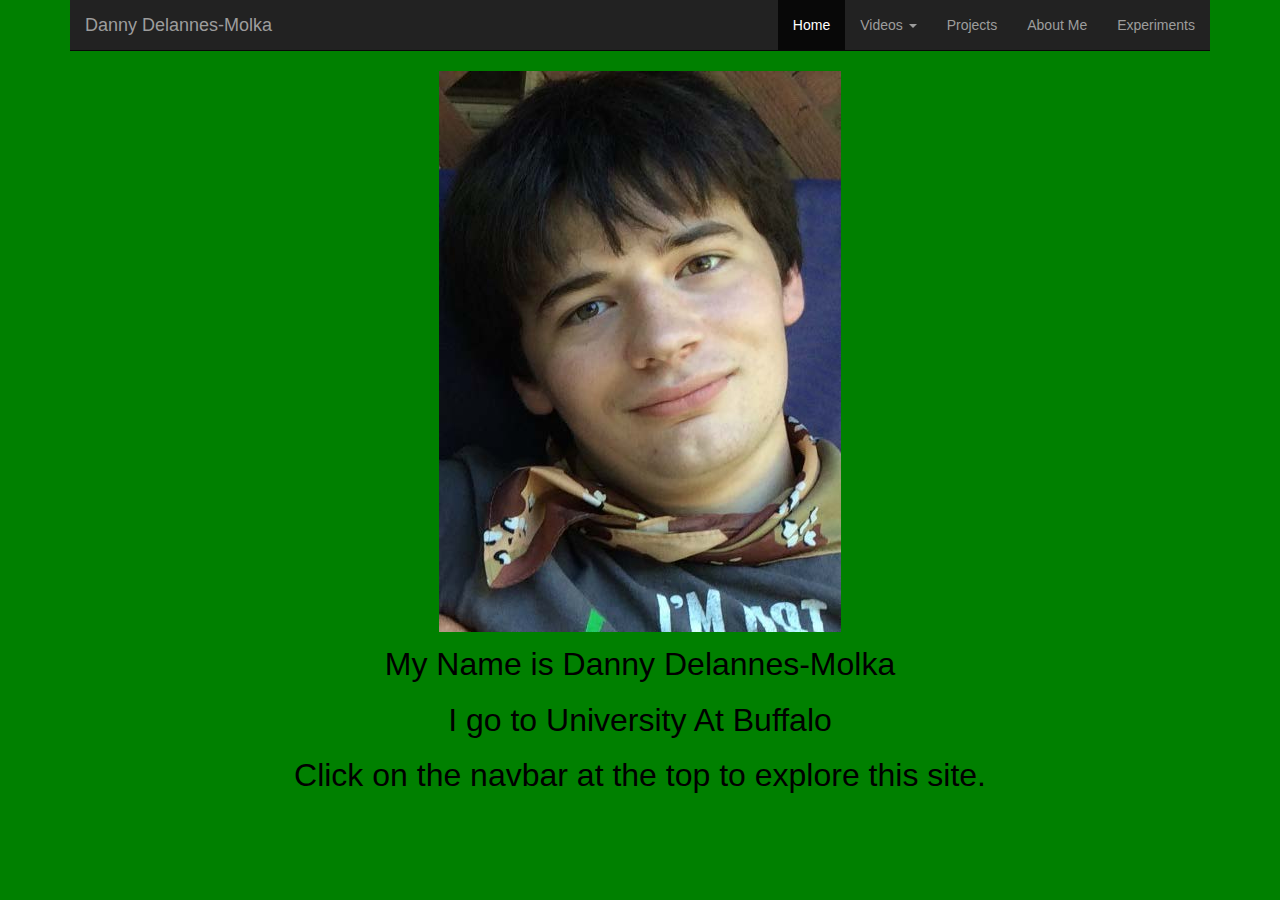
<file: index.html>
<!doctype html>
<html>
<head>
  <meta name="viewport" content="width=device-width, initial-scale=1">
  <link href="https://maxcdn.bootstrapcdn.com/bootstrap/3.3.7/css/bootstrap.min.css" rel="stylesheet" integrity="sha384-BVYiiSIFeK1dGmJRAkycuHAHRg32OmUcww7on3RYdg4Va+PmSTsz/K68vbdEjh4u" crossorigin="anonymous">
  <script src="https://cdnjs.cloudflare.com/ajax/libs/jquery/3.1.1/jquery.min.js" integrity="sha256-hVVnYaiADRTO2PzUGmuLJr8BLUSjGIZsDYGmIJLv2b8=" crossorigin="anonymous"></script>
  <script src="https://maxcdn.bootstrapcdn.com/bootstrap/3.3.7/js/bootstrap.min.js" integrity="sha384-Tc5IQib027qvyjSMfHjOMaLkfuWVxZxUPnCJA7l2mCWNIpG9mGCD8wGNIcPD7Txa" crossorigin="anonymous"></script>
  <link rel="stylesheet" type="text/css" href="style.css">
  <title>Danny Delannes-Molka</title>
</head>
<body id="index">

  <div class = "container reponsive">
  <div class = "navbar-wrapper";
    <div class = "container">
    <nav class="navbar navbar-inverse navbar-static-top">
      <div class="container-fluid">
        <div class="navbar-header">
          <a class="navbar-brand" href="#">Danny Delannes-Molka</a>

        <button type = "button" class = "navbar-toggle collapsed" data-toggle = "collapse" data-target="#navbar" aria-expanded="false" aria-controls="navbar">
          <span class="sr-only">Toggle navigation</span>
          <span class ="icon-bar"></span>
          <span class ="icon-bar"></span>
          <span class ="icon-bar"></span>
        </button>
        </div>
          <div id="navbar" class = "collapse navbar-collapse">
            <ul class="nav navbar-nav navbar-right">
              <li class="active"><a href="index.html">Home</a></li>
                  <li class="dropdown">
                <a class="dropdown-toggle" data-toggle="dropdown" href="index.html">Videos
                <span class="caret"></span></a>
                <ul class="dropdown-menu">
                  <li><a href="Video1.html">Internet vs. Intranet</a></li>
                  <li><a href="Video2.html">How a Brute Force Attack Works</a></li>
                  <li><a href="Video3.html">How does Onion Routing Work</a></li>
                </ul>
              </li>
              <li><a href="Downloads.html">Projects</a></li>
              <li><a href="Resume.html">About Me</a></li>
              <li><a href="Experiments.html">Experiments</a></li>
            </ul>
          </div>
          </div>
      </div>
      </div>
    </nav>
  <p><img src="danny 4.jpg" title="A Picture of Me"></p>
  <p>My Name is Danny Delannes-Molka</p>
  <p>I go to University At Buffalo</p>
  <p>Click on the navbar at the top to explore this site.</p>
  </div>
</body>
</html>
</file>
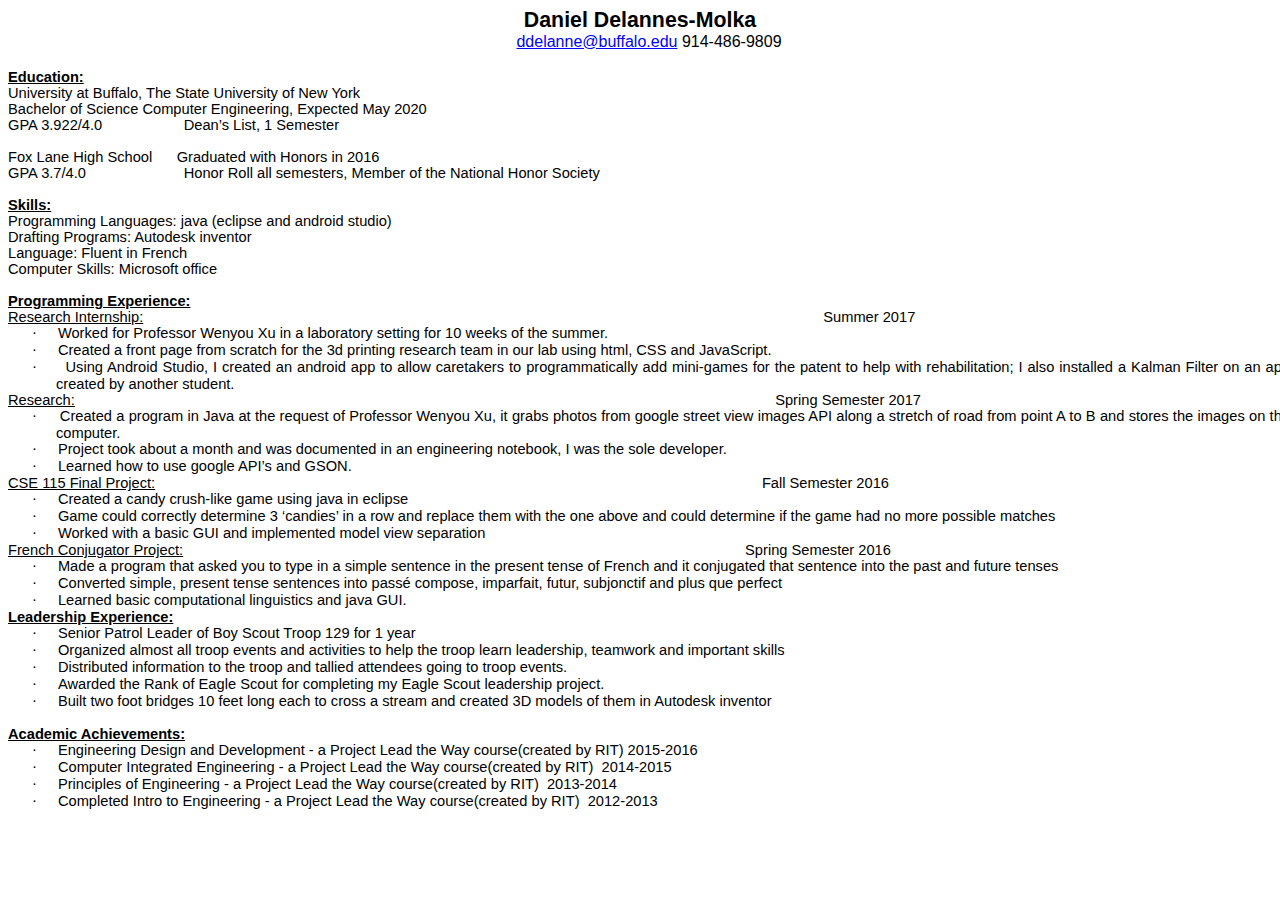
<file: Daniel Delannes-molka resume.htm>
<html>

<head>
<meta http-equiv=Content-Type content="text/html; charset=windows-1252">
<meta name=Generator content="Microsoft Word 15 (filtered)">
<style>
<!--
 /* Font Definitions */
 @font-face
	{font-family:Wingdings;
	panose-1:5 0 0 0 0 0 0 0 0 0;}
@font-face
	{font-family:"Cambria Math";
	panose-1:2 4 5 3 5 4 6 3 2 4;}
@font-face
	{font-family:Calibri;
	panose-1:2 15 5 2 2 2 4 3 2 4;}
 /* Style Definitions */
 p.MsoNormal, li.MsoNormal, div.MsoNormal
	{margin-top:0in;
	margin-right:0in;
	margin-bottom:10.0pt;
	margin-left:0in;
	line-height:115%;
	font-size:11.0pt;
	font-family:"Calibri",sans-serif;}
p.MsoHeader, li.MsoHeader, div.MsoHeader
	{mso-style-link:"Header Char";
	margin:0in;
	margin-bottom:.0001pt;
	font-size:11.0pt;
	font-family:"Calibri",sans-serif;}
p.MsoFooter, li.MsoFooter, div.MsoFooter
	{mso-style-link:"Footer Char";
	margin:0in;
	margin-bottom:.0001pt;
	font-size:11.0pt;
	font-family:"Calibri",sans-serif;}
a:link, span.MsoHyperlink
	{color:blue;
	text-decoration:underline;}
a:visited, span.MsoHyperlinkFollowed
	{color:purple;
	text-decoration:underline;}
p.MsoListParagraph, li.MsoListParagraph, div.MsoListParagraph
	{margin-top:0in;
	margin-right:0in;
	margin-bottom:10.0pt;
	margin-left:.5in;
	line-height:115%;
	font-size:11.0pt;
	font-family:"Calibri",sans-serif;}
p.MsoListParagraphCxSpFirst, li.MsoListParagraphCxSpFirst, div.MsoListParagraphCxSpFirst
	{margin-top:0in;
	margin-right:0in;
	margin-bottom:0in;
	margin-left:.5in;
	margin-bottom:.0001pt;
	line-height:115%;
	font-size:11.0pt;
	font-family:"Calibri",sans-serif;}
p.MsoListParagraphCxSpMiddle, li.MsoListParagraphCxSpMiddle, div.MsoListParagraphCxSpMiddle
	{margin-top:0in;
	margin-right:0in;
	margin-bottom:0in;
	margin-left:.5in;
	margin-bottom:.0001pt;
	line-height:115%;
	font-size:11.0pt;
	font-family:"Calibri",sans-serif;}
p.MsoListParagraphCxSpLast, li.MsoListParagraphCxSpLast, div.MsoListParagraphCxSpLast
	{margin-top:0in;
	margin-right:0in;
	margin-bottom:10.0pt;
	margin-left:.5in;
	line-height:115%;
	font-size:11.0pt;
	font-family:"Calibri",sans-serif;}
span.HeaderChar
	{mso-style-name:"Header Char";
	mso-style-link:Header;}
span.FooterChar
	{mso-style-name:"Footer Char";
	mso-style-link:Footer;}
.MsoChpDefault
	{font-family:"Calibri",sans-serif;}
.MsoPapDefault
	{margin-bottom:10.0pt;
	line-height:115%;}
 /* Page Definitions */
 @page WordSection1
	{size:8.5in 11.0in;
	margin:.5in .5in .5in .5in;}
div.WordSection1
	{page:WordSection1;}
 /* List Definitions */
 ol
	{margin-bottom:0in;}
ul
	{margin-bottom:0in;}
-->
</style>

</head>

<body lang=EN-US link=blue vlink=purple>

<div class=WordSection1>

<p class=MsoNormal align=center style='margin-bottom:0in;margin-bottom:.0001pt;
text-align:center'><b><span style='font-size:16.0pt;line-height:115%'>Daniel
Delannes-Molka</span></b></p>

<p class=MsoNormal align=center style='margin-top:0in;margin-right:-13.5pt;
margin-bottom:0in;margin-left:0in;margin-bottom:.0001pt;text-align:center'><a
href="mailto:ddelanne@buffalo.edu"><span style='font-size:12.0pt;line-height:
115%'>ddelanne@buffalo.edu</span></a><span style='font-size:12.0pt;line-height:
115%'> 914-486-9809</span></p>

<p class=MsoNormal align=center style='margin-bottom:0in;margin-bottom:.0001pt;
text-align:center'><span style='font-size:12.0pt;line-height:115%'>&nbsp;</span></p>

<p class=MsoNormal style='margin-top:0in;margin-right:-13.5pt;margin-bottom:
0in;margin-left:0in;margin-bottom:.0001pt;text-align:justify;line-height:normal'><b><u>Education:</u></b></p>

<p class=MsoNormal style='margin-top:0in;margin-right:-13.5pt;margin-bottom:
0in;margin-left:0in;margin-bottom:.0001pt;text-align:justify;line-height:normal'>University
at Buffalo, The State University of New York</p>

<p class=MsoNormal style='margin-top:0in;margin-right:-13.5pt;margin-bottom:
0in;margin-left:0in;margin-bottom:.0001pt;text-align:justify;line-height:normal'>Bachelor
of Science Computer Engineering, Expected May 2020</p>

<p class=MsoNormal style='margin-top:0in;margin-right:-13.5pt;margin-bottom:
0in;margin-left:0in;margin-bottom:.0001pt;text-align:justify;line-height:normal'>GPA
3.922/4.0������������������� Dean�s List, 1 Semester</p>

<p class=MsoNormal style='margin-top:0in;margin-right:-13.5pt;margin-bottom:
0in;margin-left:0in;margin-bottom:.0001pt;text-align:justify;line-height:normal'>&nbsp;</p>

<p class=MsoNormal style='margin-top:0in;margin-right:-13.5pt;margin-bottom:
0in;margin-left:0in;margin-bottom:.0001pt;text-align:justify;line-height:normal'>Fox
Lane High School����� Graduated with Honors in 2016</p>

<p class=MsoNormal style='margin-top:0in;margin-right:-13.5pt;margin-bottom:
0in;margin-left:0in;margin-bottom:.0001pt;text-align:justify;line-height:normal'>GPA
3.7/4.0����������������������� Honor Roll all semesters, Member of the National
Honor Society</p>

<p class=MsoNormal style='margin-top:0in;margin-right:-13.5pt;margin-bottom:
0in;margin-left:0in;margin-bottom:.0001pt;text-align:justify;line-height:normal'>&nbsp;</p>

<p class=MsoNormal style='margin-top:0in;margin-right:-13.5pt;margin-bottom:
0in;margin-left:0in;margin-bottom:.0001pt;text-align:justify;line-height:normal'><b><u>Skills:</u></b></p>

<p class=MsoNormal style='margin-top:0in;margin-right:-13.5pt;margin-bottom:
0in;margin-left:0in;margin-bottom:.0001pt;text-align:justify;line-height:normal'>Programming
Languages: java (eclipse and android studio) </p>

<p class=MsoNormal style='margin-top:0in;margin-right:-13.5pt;margin-bottom:
0in;margin-left:0in;margin-bottom:.0001pt;text-align:justify;line-height:normal'>Drafting
Programs: Autodesk inventor</p>

<p class=MsoNormal style='margin-top:0in;margin-right:-13.5pt;margin-bottom:
0in;margin-left:0in;margin-bottom:.0001pt;text-align:justify;line-height:normal'>Language:
Fluent in French</p>

<p class=MsoNormal style='margin-bottom:0in;margin-bottom:.0001pt;text-align:
justify;line-height:normal'>Computer Skills: Microsoft office</p>

<p class=MsoNormal style='margin-bottom:0in;margin-bottom:.0001pt;text-align:
justify;line-height:normal'>&nbsp;</p>

<p class=MsoNormal style='margin-top:0in;margin-right:-13.5pt;margin-bottom:
0in;margin-left:0in;margin-bottom:.0001pt;text-align:justify;line-height:normal'><b><u>Programming
Experience:</u></b></p>

<p class=MsoNormal style='margin-top:0in;margin-right:-13.5pt;margin-bottom:
0in;margin-left:0in;margin-bottom:.0001pt;line-height:normal'><u>Research
Internship:</u> ��������������������������������������������������������������������������������������������������������������������������������������������������������������������� Summer
2017</p>

<p class=MsoListParagraphCxSpFirst style='margin-top:0in;margin-right:-13.5pt;
margin-bottom:0in;margin-left:.5in;margin-bottom:.0001pt;text-align:justify;
text-indent:-.25in;line-height:normal'><span style='font-family:Symbol'>�<span
style='font:7.0pt "Times New Roman"'>&nbsp;&nbsp;&nbsp;&nbsp;&nbsp;&nbsp;&nbsp;&nbsp;
</span></span>Worked for Professor Wenyou Xu in a laboratory setting for 10
weeks of the summer.</p>

<p class=MsoListParagraphCxSpMiddle style='margin-top:0in;margin-right:-13.5pt;
margin-bottom:0in;margin-left:.5in;margin-bottom:.0001pt;text-align:justify;
text-indent:-.25in;line-height:normal'><span style='font-family:Symbol'>�<span
style='font:7.0pt "Times New Roman"'>&nbsp;&nbsp;&nbsp;&nbsp;&nbsp;&nbsp;&nbsp;&nbsp;
</span></span>Created a front page from scratch for the 3d printing research
team in our lab using html, CSS and JavaScript.</p>

<p class=MsoListParagraphCxSpLast style='margin-top:0in;margin-right:-13.5pt;
margin-bottom:0in;margin-left:.5in;margin-bottom:.0001pt;text-align:justify;
text-indent:-.25in;line-height:normal'><span style='font-family:Symbol'>�<span
style='font:7.0pt "Times New Roman"'>&nbsp;&nbsp;&nbsp;&nbsp;&nbsp;&nbsp;&nbsp;&nbsp;
</span></span>Using Android Studio, I created an android app to allow
caretakers to programmatically add mini-games for the patent to help with rehabilitation;
I also installed a Kalman Filter on an app created by another student.</p>

<p class=MsoNormal style='margin-top:0in;margin-right:-13.5pt;margin-bottom:
0in;margin-left:0in;margin-bottom:.0001pt;line-height:normal'><u>Research:</u> �������������������������������������������������������������������������������������������������������������������������������������������������������������������������� Spring
Semester 2017</p>

<p class=MsoListParagraphCxSpFirst style='margin-top:0in;margin-right:-13.5pt;
margin-bottom:0in;margin-left:.5in;margin-bottom:.0001pt;text-align:justify;
text-indent:-.25in;line-height:normal'><span style='font-family:Symbol'>�<span
style='font:7.0pt "Times New Roman"'>&nbsp;&nbsp;&nbsp;&nbsp;&nbsp;&nbsp;&nbsp;&nbsp;
</span></span>Created a program in Java at the request of Professor Wenyou Xu,
it grabs photos from google street view images API along a stretch of road from
point A to B and stores the images on the computer.</p>

<p class=MsoListParagraphCxSpMiddle style='margin-top:0in;margin-right:-13.5pt;
margin-bottom:0in;margin-left:.5in;margin-bottom:.0001pt;text-align:justify;
text-indent:-.25in;line-height:normal'><span style='font-family:Symbol'>�<span
style='font:7.0pt "Times New Roman"'>&nbsp;&nbsp;&nbsp;&nbsp;&nbsp;&nbsp;&nbsp;&nbsp;
</span></span>Project took about a month and was documented in an engineering
notebook, I was the sole developer.</p>

<p class=MsoListParagraphCxSpLast style='margin-top:0in;margin-right:-13.5pt;
margin-bottom:0in;margin-left:.5in;margin-bottom:.0001pt;text-align:justify;
text-indent:-.25in;line-height:normal'><span style='font-family:Symbol'>�<span
style='font:7.0pt "Times New Roman"'>&nbsp;&nbsp;&nbsp;&nbsp;&nbsp;&nbsp;&nbsp;&nbsp;
</span></span>Learned how to use google API�s and GSON.</p>

<p class=MsoNormal style='margin-top:0in;margin-right:-13.5pt;margin-bottom:
0in;margin-left:0in;margin-bottom:.0001pt;text-align:justify;line-height:normal'><u>CSE
115 Final Project:</u> ��������������������������������������������������������������������������������������������������������������������������������������������������� Fall
Semester 2016</p>

<p class=MsoListParagraphCxSpFirst style='margin-top:0in;margin-right:-13.5pt;
margin-bottom:0in;margin-left:.5in;margin-bottom:.0001pt;text-align:justify;
text-indent:-.25in;line-height:normal'><span style='font-family:Symbol'>�<span
style='font:7.0pt "Times New Roman"'>&nbsp;&nbsp;&nbsp;&nbsp;&nbsp;&nbsp;&nbsp;&nbsp;
</span></span>Created a candy crush-like game using java in eclipse</p>

<p class=MsoListParagraphCxSpMiddle style='margin-top:0in;margin-right:-13.5pt;
margin-bottom:0in;margin-left:.5in;margin-bottom:.0001pt;text-align:justify;
text-indent:-.25in;line-height:normal'><span style='font-family:Symbol'>�<span
style='font:7.0pt "Times New Roman"'>&nbsp;&nbsp;&nbsp;&nbsp;&nbsp;&nbsp;&nbsp;&nbsp;
</span></span>Game could correctly determine 3 �candies� in a row and replace
them with the one above and could determine if the game had no more possible
matches</p>

<p class=MsoListParagraphCxSpLast style='margin-top:0in;margin-right:-13.5pt;
margin-bottom:0in;margin-left:.5in;margin-bottom:.0001pt;text-align:justify;
text-indent:-.25in;line-height:normal'><span style='font-family:Symbol'>�<span
style='font:7.0pt "Times New Roman"'>&nbsp;&nbsp;&nbsp;&nbsp;&nbsp;&nbsp;&nbsp;&nbsp;
</span></span>Worked with a basic GUI and implemented model view separation</p>

<p class=MsoNormal style='margin-top:0in;margin-right:-13.5pt;margin-bottom:
0in;margin-left:0in;margin-bottom:.0001pt;text-align:justify;line-height:normal'><u>French
Conjugator Project:</u> ���������������������������������������������������������������������������������������������������������������������������������������� Spring
Semester 2016</p>

<p class=MsoListParagraphCxSpFirst style='margin-top:0in;margin-right:-13.5pt;
margin-bottom:0in;margin-left:.5in;margin-bottom:.0001pt;text-align:justify;
text-indent:-.25in;line-height:normal'><span style='font-family:Symbol'>�<span
style='font:7.0pt "Times New Roman"'>&nbsp;&nbsp;&nbsp;&nbsp;&nbsp;&nbsp;&nbsp;&nbsp;
</span></span>Made a program that asked you to type in a simple sentence in the
present tense of French and it conjugated that sentence into the past and
future tenses</p>

<p class=MsoListParagraphCxSpMiddle style='margin-top:0in;margin-right:-13.5pt;
margin-bottom:0in;margin-left:.5in;margin-bottom:.0001pt;text-align:justify;
text-indent:-.25in;line-height:normal'><span style='font-family:Symbol'>�<span
style='font:7.0pt "Times New Roman"'>&nbsp;&nbsp;&nbsp;&nbsp;&nbsp;&nbsp;&nbsp;&nbsp;
</span></span>Converted simple, present tense sentences into pass� compose,
imparfait, futur, subjonctif and plus que perfect</p>

<p class=MsoListParagraphCxSpLast style='margin-top:0in;margin-right:-13.5pt;
margin-bottom:0in;margin-left:.5in;margin-bottom:.0001pt;text-align:justify;
text-indent:-.25in;line-height:normal'><span style='font-family:Symbol'>�<span
style='font:7.0pt "Times New Roman"'>&nbsp;&nbsp;&nbsp;&nbsp;&nbsp;&nbsp;&nbsp;&nbsp;
</span></span>Learned basic computational linguistics and java GUI.</p>

<p class=MsoNormal style='margin-top:0in;margin-right:-13.5pt;margin-bottom:
0in;margin-left:0in;margin-bottom:.0001pt;text-align:justify;line-height:normal'><b><u>Leadership
Experience:</u></b></p>

<p class=MsoListParagraphCxSpFirst style='margin-top:0in;margin-right:-13.5pt;
margin-bottom:0in;margin-left:.5in;margin-bottom:.0001pt;text-align:justify;
text-indent:-.25in;line-height:normal'><span style='font-family:Symbol'>�<span
style='font:7.0pt "Times New Roman"'>&nbsp;&nbsp;&nbsp;&nbsp;&nbsp;&nbsp;&nbsp;&nbsp;
</span></span>Senior Patrol Leader of Boy Scout Troop 129 for 1 year</p>

<p class=MsoListParagraphCxSpMiddle style='margin-top:0in;margin-right:-13.5pt;
margin-bottom:0in;margin-left:.5in;margin-bottom:.0001pt;text-align:justify;
text-indent:-.25in;line-height:normal'><span style='font-family:Symbol'>�<span
style='font:7.0pt "Times New Roman"'>&nbsp;&nbsp;&nbsp;&nbsp;&nbsp;&nbsp;&nbsp;&nbsp;
</span></span>Organized almost all troop events and activities to help the
troop learn leadership, teamwork and important skills</p>

<p class=MsoListParagraphCxSpMiddle style='margin-top:0in;margin-right:-13.5pt;
margin-bottom:0in;margin-left:.5in;margin-bottom:.0001pt;text-align:justify;
text-indent:-.25in;line-height:normal'><span style='font-family:Symbol'>�<span
style='font:7.0pt "Times New Roman"'>&nbsp;&nbsp;&nbsp;&nbsp;&nbsp;&nbsp;&nbsp;&nbsp;
</span></span>Distributed information to the troop and tallied attendees going
to troop events.</p>

<p class=MsoListParagraphCxSpMiddle style='margin-top:0in;margin-right:-13.5pt;
margin-bottom:0in;margin-left:.5in;margin-bottom:.0001pt;text-align:justify;
text-indent:-.25in;line-height:normal'><span style='font-family:Symbol'>�<span
style='font:7.0pt "Times New Roman"'>&nbsp;&nbsp;&nbsp;&nbsp;&nbsp;&nbsp;&nbsp;&nbsp;
</span></span>Awarded the Rank of Eagle Scout for completing my Eagle Scout
leadership project.</p>

<p class=MsoListParagraphCxSpLast style='margin-top:0in;margin-right:-13.5pt;
margin-bottom:0in;margin-left:.5in;margin-bottom:.0001pt;text-align:justify;
text-indent:-.25in;line-height:normal'><span style='font-family:Symbol'>�<span
style='font:7.0pt "Times New Roman"'>&nbsp;&nbsp;&nbsp;&nbsp;&nbsp;&nbsp;&nbsp;&nbsp;
</span></span>Built two foot bridges 10 feet long each to cross a stream and
created 3D models of them in Autodesk inventor</p>

<p class=MsoNormal style='margin-top:0in;margin-right:-13.5pt;margin-bottom:
0in;margin-left:0in;margin-bottom:.0001pt;text-align:justify;line-height:normal'>&nbsp;</p>

<p class=MsoNormal style='margin-top:0in;margin-right:-13.5pt;margin-bottom:
0in;margin-left:0in;margin-bottom:.0001pt;text-align:justify;line-height:normal'><b><u>Academic
Achievements:</u></b></p>

<p class=MsoListParagraphCxSpFirst style='margin-top:0in;margin-right:-13.5pt;
margin-bottom:0in;margin-left:.5in;margin-bottom:.0001pt;text-align:justify;
text-indent:-.25in;line-height:normal'><span style='font-family:Symbol'>�<span
style='font:7.0pt "Times New Roman"'>&nbsp;&nbsp;&nbsp;&nbsp;&nbsp;&nbsp;&nbsp;&nbsp;
</span></span>Engineering Design and Development - a Project Lead the Way
course(created by RIT) 2015-2016</p>

<p class=MsoListParagraphCxSpMiddle style='margin-top:0in;margin-right:-13.5pt;
margin-bottom:0in;margin-left:.5in;margin-bottom:.0001pt;text-align:justify;
text-indent:-.25in;line-height:normal'><span style='font-family:Symbol'>�<span
style='font:7.0pt "Times New Roman"'>&nbsp;&nbsp;&nbsp;&nbsp;&nbsp;&nbsp;&nbsp;&nbsp;
</span></span>Computer Integrated Engineering - a Project Lead the Way course(created
by RIT) �2014-2015</p>

<p class=MsoListParagraphCxSpMiddle style='margin-top:0in;margin-right:-13.5pt;
margin-bottom:0in;margin-left:.5in;margin-bottom:.0001pt;text-align:justify;
text-indent:-.25in;line-height:normal'><span style='font-family:Symbol'>�<span
style='font:7.0pt "Times New Roman"'>&nbsp;&nbsp;&nbsp;&nbsp;&nbsp;&nbsp;&nbsp;&nbsp;
</span></span>Principles of Engineering - a Project Lead the Way course(created
by RIT) �2013-2014</p>

<p class=MsoListParagraphCxSpLast style='margin-top:0in;margin-right:-13.5pt;
margin-bottom:0in;margin-left:.5in;margin-bottom:.0001pt;text-align:justify;
text-indent:-.25in;line-height:normal'><span style='font-family:Symbol'>�<span
style='font:7.0pt "Times New Roman"'>&nbsp;&nbsp;&nbsp;&nbsp;&nbsp;&nbsp;&nbsp;&nbsp;
</span></span>Completed Intro to Engineering - a Project Lead the Way course(created
by RIT) �2012-2013</p>

<p class=MsoNormal style='margin-top:0in;margin-right:-13.5pt;margin-bottom:
0in;margin-left:0in;margin-bottom:.0001pt;text-align:justify;line-height:normal'>&nbsp;</p>

</div>

</body>

</html>
</file>
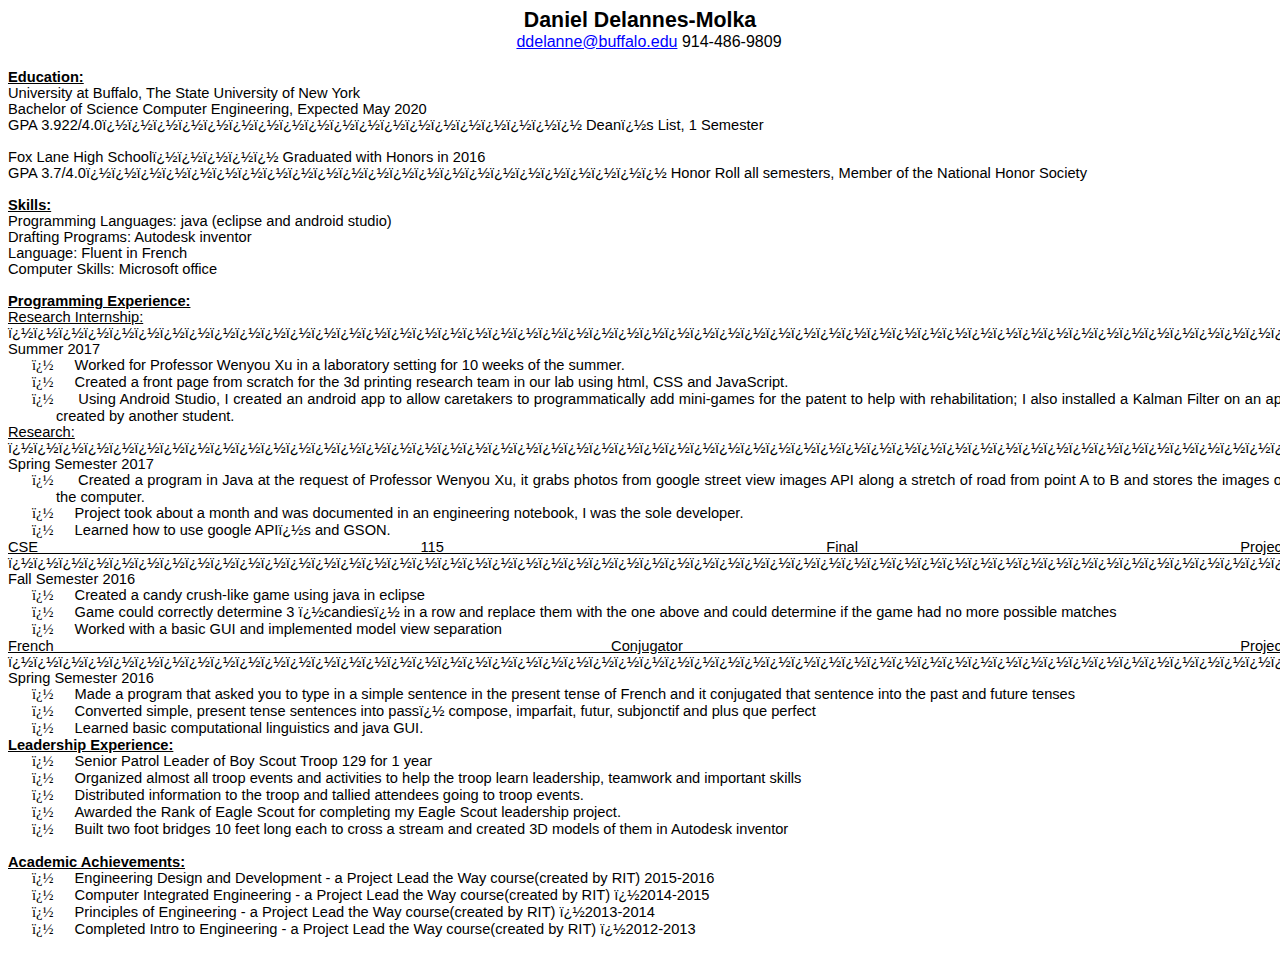
<file: resumeddm.html>
<html>

<head>
<meta http-equiv=Content-Type content="text/html; charset=windows-1252">
<meta name=Generator content="Microsoft Word 15 (filtered)">
<style>
<!--
 /* Font Definitions */
 @font-face
	{font-family:Wingdings;
	panose-1:5 0 0 0 0 0 0 0 0 0;}
@font-face
	{font-family:"Cambria Math";
	panose-1:2 4 5 3 5 4 6 3 2 4;}
@font-face
	{font-family:Calibri;
	panose-1:2 15 5 2 2 2 4 3 2 4;}
 /* Style Definitions */
 p.MsoNormal, li.MsoNormal, div.MsoNormal
	{margin-top:0in;
	margin-right:0in;
	margin-bottom:10.0pt;
	margin-left:0in;
	line-height:115%;
	font-size:11.0pt;
	font-family:"Calibri",sans-serif;}
p.MsoHeader, li.MsoHeader, div.MsoHeader
	{mso-style-link:"Header Char";
	margin:0in;
	margin-bottom:.0001pt;
	font-size:11.0pt;
	font-family:"Calibri",sans-serif;}
p.MsoFooter, li.MsoFooter, div.MsoFooter
	{mso-style-link:"Footer Char";
	margin:0in;
	margin-bottom:.0001pt;
	font-size:11.0pt;
	font-family:"Calibri",sans-serif;}
a:link, span.MsoHyperlink
	{color:blue;
	text-decoration:underline;}
a:visited, span.MsoHyperlinkFollowed
	{color:purple;
	text-decoration:underline;}
p.MsoListParagraph, li.MsoListParagraph, div.MsoListParagraph
	{margin-top:0in;
	margin-right:0in;
	margin-bottom:10.0pt;
	margin-left:.5in;
	line-height:115%;
	font-size:11.0pt;
	font-family:"Calibri",sans-serif;}
p.MsoListParagraphCxSpFirst, li.MsoListParagraphCxSpFirst, div.MsoListParagraphCxSpFirst
	{margin-top:0in;
	margin-right:0in;
	margin-bottom:0in;
	margin-left:.5in;
	margin-bottom:.0001pt;
	line-height:115%;
	font-size:11.0pt;
	font-family:"Calibri",sans-serif;}
p.MsoListParagraphCxSpMiddle, li.MsoListParagraphCxSpMiddle, div.MsoListParagraphCxSpMiddle
	{margin-top:0in;
	margin-right:0in;
	margin-bottom:0in;
	margin-left:.5in;
	margin-bottom:.0001pt;
	line-height:115%;
	font-size:11.0pt;
	font-family:"Calibri",sans-serif;}
p.MsoListParagraphCxSpLast, li.MsoListParagraphCxSpLast, div.MsoListParagraphCxSpLast
	{margin-top:0in;
	margin-right:0in;
	margin-bottom:10.0pt;
	margin-left:.5in;
	line-height:115%;
	font-size:11.0pt;
	font-family:"Calibri",sans-serif;}
span.HeaderChar
	{mso-style-name:"Header Char";
	mso-style-link:Header;}
span.FooterChar
	{mso-style-name:"Footer Char";
	mso-style-link:Footer;}
.MsoChpDefault
	{font-family:"Calibri",sans-serif;}
.MsoPapDefault
	{margin-bottom:10.0pt;
	line-height:115%;}
 /* Page Definitions */
 @page WordSection1
	{size:8.5in 11.0in;
	margin:.5in .5in .5in .5in;}
div.WordSection1
	{page:WordSection1;}
 /* List Definitions */
 ol
	{margin-bottom:0in;}
ul
	{margin-bottom:0in;}
-->
</style>

</head>

<body lang=EN-US link=blue vlink=purple>

<div class=WordSection1>

<p class=MsoNormal align=center style='margin-bottom:0in;margin-bottom:0.0001pt;
text-align:center'><b><span style='font-size:16.0pt;line-height:115%'>Daniel
Delannes-Molka</span></b></p>

<p class=MsoNormal align=center style='margin-top:0in;margin-right:-13.5pt;
margin-bottom:0in;margin-left:0in;margin-bottom:0.0001pt;text-align:center'><a
href="mailto:ddelanne@buffalo.edu"><span style='font-size:12.0pt;line-height:
115%'>ddelanne@buffalo.edu</span></a><span style='font-size:12.0pt;line-height:
115%'> 914-486-9809</span></p>

<p class=MsoNormal align=center style='margin-bottom:0in;margin-bottom:0.0001pt;
text-align:center'><span style='font-size:12.0pt;line-height:115%'>&nbsp;</span></p>

<p class=MsoNormal style='margin-top:0in;margin-right:-13.5pt;margin-bottom:
0in;margin-left:0in;margin-bottom:0.0001pt;text-align:justify;line-height:normal'><b><u>Education:</u></b></p>

<p class=MsoNormal style='margin-top:0in;margin-right:-13.5pt;margin-bottom:
0in;margin-left:0in;margin-bottom:0.0001pt;text-align:justify;line-height:normal'>University
at Buffalo, The State University of New York</p>

<p class=MsoNormal style='margin-top:0in;margin-right:-13.5pt;margin-bottom:
0in;margin-left:0in;margin-bottom:0.0001pt;text-align:justify;line-height:normal'>Bachelor
of Science Computer Engineering, Expected May 2020</p>

<p class=MsoNormal style='margin-top:0in;margin-right:-13.5pt;margin-bottom:
0in;margin-left:0in;margin-bottom:0.0001pt;text-align:justify;line-height:normal'>GPA
3.922/4.0������������������� Dean�s List, 1 Semester</p>

<p class=MsoNormal style='margin-top:0in;margin-right:-13.5pt;margin-bottom:
0in;margin-left:0in;margin-bottom:0.0001pt;text-align:justify;line-height:normal'>&nbsp;</p>

<p class=MsoNormal style='margin-top:0in;margin-right:-13.5pt;margin-bottom:
0in;margin-left:0in;margin-bottom:0.0001pt;text-align:justify;line-height:normal'>Fox
Lane High School����� Graduated with Honors in 2016</p>

<p class=MsoNormal style='margin-top:0in;margin-right:-13.5pt;margin-bottom:
0in;margin-left:0in;margin-bottom:0.0001pt;text-align:justify;line-height:normal'>GPA
3.7/4.0����������������������� Honor Roll all semesters, Member of the National
Honor Society</p>

<p class=MsoNormal style='margin-top:0in;margin-right:-13.5pt;margin-bottom:
0in;margin-left:0in;margin-bottom:0.0001pt;text-align:justify;line-height:normal'>&nbsp;</p>

<p class=MsoNormal style='margin-top:0in;margin-right:-13.5pt;margin-bottom:
0in;margin-left:0in;margin-bottom:0.0001pt;text-align:justify;line-height:normal'><b><u>Skills:</u></b></p>

<p class=MsoNormal style='margin-top:0in;margin-right:-13.5pt;margin-bottom:
0in;margin-left:0in;margin-bottom:0.0001pt;text-align:justify;line-height:normal'>Programming
Languages: java (eclipse and android studio) </p>

<p class=MsoNormal style='margin-top:0in;margin-right:-13.5pt;margin-bottom:
0in;margin-left:0in;margin-bottom:0.0001pt;text-align:justify;line-height:normal'>Drafting
Programs: Autodesk inventor</p>

<p class=MsoNormal style='margin-top:0in;margin-right:-13.5pt;margin-bottom:
0in;margin-left:0in;margin-bottom:0.0001pt;text-align:justify;line-height:normal'>Language:
Fluent in French</p>

<p class=MsoNormal style='margin-bottom:0in;margin-bottom:0.0001pt;text-align:
justify;line-height:normal'>Computer Skills: Microsoft office</p>

<p class=MsoNormal style='margin-bottom:0in;margin-bottom:0.0001pt;text-align:
justify;line-height:normal'>&nbsp;</p>

<p class=MsoNormal style='margin-top:0in;margin-right:-13.5pt;margin-bottom:
0in;margin-left:0in;margin-bottom:0.0001pt;text-align:justify;line-height:normal'><b><u>Programming
Experience:</u></b></p>

<p class=MsoNormal style='margin-top:0in;margin-right:-13.5pt;margin-bottom:
0in;margin-left:0in;margin-bottom:0.0001pt;line-height:normal'><u>Research
Internship:</u> ��������������������������������������������������������������������������������������������������������������������������������������������������������������������� Summer
2017</p>

<p class=MsoListParagraphCxSpFirst style='margin-top:0in;margin-right:-13.5pt;
margin-bottom:0in;margin-left:0.5in;margin-bottom:0.0001pt;text-align:justify;
text-indent:-.25in;line-height:normal'><span style='font-family:Symbol'>�<span
style='font:7.0pt "Times New Roman"'>&nbsp;&nbsp;&nbsp;&nbsp;&nbsp;&nbsp;&nbsp;&nbsp;
</span></span>Worked for Professor Wenyou Xu in a laboratory setting for 10
weeks of the summer.</p>

<p class=MsoListParagraphCxSpMiddle style='margin-top:0in;margin-right:-13.5pt;
margin-bottom:0in;margin-left:0.5in;margin-bottom:0.0001pt;text-align:justify;
text-indent:-.25in;line-height:normal'><span style='font-family:Symbol'>�<span
style='font:7.0pt "Times New Roman"'>&nbsp;&nbsp;&nbsp;&nbsp;&nbsp;&nbsp;&nbsp;&nbsp;
</span></span>Created a front page from scratch for the 3d printing research
team in our lab using html, CSS and JavaScript.</p>

<p class=MsoListParagraphCxSpLast style='margin-top:0in;margin-right:-13.5pt;
margin-bottom:0in;margin-left:0.5in;margin-bottom:0.0001pt;text-align:justify;
text-indent:-.25in;line-height:normal'><span style='font-family:Symbol'>�<span
style='font:7.0pt "Times New Roman"'>&nbsp;&nbsp;&nbsp;&nbsp;&nbsp;&nbsp;&nbsp;&nbsp;
</span></span>Using Android Studio, I created an android app to allow
caretakers to programmatically add mini-games for the patent to help with rehabilitation;
I also installed a Kalman Filter on an app created by another student.</p>

<p class=MsoNormal style='margin-top:0in;margin-right:-13.5pt;margin-bottom:
0in;margin-left:0in;margin-bottom:0.0001pt;line-height:normal'><u>Research:</u> �������������������������������������������������������������������������������������������������������������������������������������������������������������������������� Spring
Semester 2017</p>

<p class=MsoListParagraphCxSpFirst style='margin-top:0in;margin-right:-13.5pt;
margin-bottom:0in;margin-left:0.5in;margin-bottom:0.0001pt;text-align:justify;
text-indent:-.25in;line-height:normal'><span style='font-family:Symbol'>�<span
style='font:7.0pt "Times New Roman"'>&nbsp;&nbsp;&nbsp;&nbsp;&nbsp;&nbsp;&nbsp;&nbsp;
</span></span>Created a program in Java at the request of Professor Wenyou Xu,
it grabs photos from google street view images API along a stretch of road from
point A to B and stores the images on the computer.</p>

<p class=MsoListParagraphCxSpMiddle style='margin-top:0in;margin-right:-13.5pt;
margin-bottom:0in;margin-left:0.5in;margin-bottom:0.0001pt;text-align:justify;
text-indent:-.25in;line-height:normal'><span style='font-family:Symbol'>�<span
style='font:7.0pt "Times New Roman"'>&nbsp;&nbsp;&nbsp;&nbsp;&nbsp;&nbsp;&nbsp;&nbsp;
</span></span>Project took about a month and was documented in an engineering
notebook, I was the sole developer.</p>

<p class=MsoListParagraphCxSpLast style='margin-top:0in;margin-right:-13.5pt;
margin-bottom:0in;margin-left:0.5in;margin-bottom:0.0001pt;text-align:justify;
text-indent:-.25in;line-height:normal'><span style='font-family:Symbol'>�<span
style='font:7.0pt "Times New Roman"'>&nbsp;&nbsp;&nbsp;&nbsp;&nbsp;&nbsp;&nbsp;&nbsp;
</span></span>Learned how to use google API�s and GSON.</p>

<p class=MsoNormal style='margin-top:0in;margin-right:-13.5pt;margin-bottom:
0in;margin-left:0in;margin-bottom:0.0001pt;text-align:justify;line-height:normal'><u>CSE
115 Final Project:</u> ��������������������������������������������������������������������������������������������������������������������������������������������������� Fall
Semester 2016</p>

<p class=MsoListParagraphCxSpFirst style='margin-top:0in;margin-right:-13.5pt;
margin-bottom:0in;margin-left:0.5in;margin-bottom:0.0001pt;text-align:justify;
text-indent:-.25in;line-height:normal'><span style='font-family:Symbol'>�<span
style='font:7.0pt "Times New Roman"'>&nbsp;&nbsp;&nbsp;&nbsp;&nbsp;&nbsp;&nbsp;&nbsp;
</span></span>Created a candy crush-like game using java in eclipse</p>

<p class=MsoListParagraphCxSpMiddle style='margin-top:0in;margin-right:-13.5pt;
margin-bottom:0in;margin-left:0.5in;margin-bottom:0.0001pt;text-align:justify;
text-indent:-.25in;line-height:normal'><span style='font-family:Symbol'>�<span
style='font:7.0pt "Times New Roman"'>&nbsp;&nbsp;&nbsp;&nbsp;&nbsp;&nbsp;&nbsp;&nbsp;
</span></span>Game could correctly determine 3 �candies� in a row and replace
them with the one above and could determine if the game had no more possible
matches</p>

<p class=MsoListParagraphCxSpLast style='margin-top:0in;margin-right:-13.5pt;
margin-bottom:0in;margin-left:0.5in;margin-bottom:0.0001pt;text-align:justify;
text-indent:-.25in;line-height:normal'><span style='font-family:Symbol'>�<span
style='font:7.0pt "Times New Roman"'>&nbsp;&nbsp;&nbsp;&nbsp;&nbsp;&nbsp;&nbsp;&nbsp;
</span></span>Worked with a basic GUI and implemented model view separation</p>

<p class=MsoNormal style='margin-top:0in;margin-right:-13.5pt;margin-bottom:
0in;margin-left:0in;margin-bottom:0.0001pt;text-align:justify;line-height:normal'><u>French
Conjugator Project:</u> ���������������������������������������������������������������������������������������������������������������������������������������� Spring
Semester 2016</p>

<p class=MsoListParagraphCxSpFirst style='margin-top:0in;margin-right:-13.5pt;
margin-bottom:0in;margin-left:0.5in;margin-bottom:0.0001pt;text-align:justify;
text-indent:-.25in;line-height:normal'><span style='font-family:Symbol'>�<span
style='font:7.0pt "Times New Roman"'>&nbsp;&nbsp;&nbsp;&nbsp;&nbsp;&nbsp;&nbsp;&nbsp;
</span></span>Made a program that asked you to type in a simple sentence in the
present tense of French and it conjugated that sentence into the past and
future tenses</p>

<p class=MsoListParagraphCxSpMiddle style='margin-top:0in;margin-right:-13.5pt;
margin-bottom:0in;margin-left:0.5in;margin-bottom:0.0001pt;text-align:justify;
text-indent:-.25in;line-height:normal'><span style='font-family:Symbol'>�<span
style='font:7.0pt "Times New Roman"'>&nbsp;&nbsp;&nbsp;&nbsp;&nbsp;&nbsp;&nbsp;&nbsp;
</span></span>Converted simple, present tense sentences into pass� compose,
imparfait, futur, subjonctif and plus que perfect</p>

<p class=MsoListParagraphCxSpLast style='margin-top:0in;margin-right:-13.5pt;
margin-bottom:0in;margin-left:0.5in;margin-bottom:0.0001pt;text-align:justify;
text-indent:-.25in;line-height:normal'><span style='font-family:Symbol'>�<span
style='font:7.0pt "Times New Roman"'>&nbsp;&nbsp;&nbsp;&nbsp;&nbsp;&nbsp;&nbsp;&nbsp;
</span></span>Learned basic computational linguistics and java GUI.</p>

<p class=MsoNormal style='margin-top:0in;margin-right:-13.5pt;margin-bottom:
0in;margin-left:0in;margin-bottom:0.0001pt;text-align:justify;line-height:normal'><b><u>Leadership
Experience:</u></b></p>

<p class=MsoListParagraphCxSpFirst style='margin-top:0in;margin-right:-13.5pt;
margin-bottom:0in;margin-left:0.5in;margin-bottom:0.0001pt;text-align:justify;
text-indent:-.25in;line-height:normal'><span style='font-family:Symbol'>�<span
style='font:7.0pt "Times New Roman"'>&nbsp;&nbsp;&nbsp;&nbsp;&nbsp;&nbsp;&nbsp;&nbsp;
</span></span>Senior Patrol Leader of Boy Scout Troop 129 for 1 year</p>

<p class=MsoListParagraphCxSpMiddle style='margin-top:0in;margin-right:-13.5pt;
margin-bottom:0in;margin-left:0.5in;margin-bottom:0.0001pt;text-align:justify;
text-indent:-.25in;line-height:normal'><span style='font-family:Symbol'>�<span
style='font:7.0pt "Times New Roman"'>&nbsp;&nbsp;&nbsp;&nbsp;&nbsp;&nbsp;&nbsp;&nbsp;
</span></span>Organized almost all troop events and activities to help the
troop learn leadership, teamwork and important skills</p>

<p class=MsoListParagraphCxSpMiddle style='margin-top:0in;margin-right:-13.5pt;
margin-bottom:0in;margin-left:0.5in;margin-bottom:0.0001pt;text-align:justify;
text-indent:-.25in;line-height:normal'><span style='font-family:Symbol'>�<span
style='font:7.0pt "Times New Roman"'>&nbsp;&nbsp;&nbsp;&nbsp;&nbsp;&nbsp;&nbsp;&nbsp;
</span></span>Distributed information to the troop and tallied attendees going
to troop events.</p>

<p class=MsoListParagraphCxSpMiddle style='margin-top:0in;margin-right:-13.5pt;
margin-bottom:0in;margin-left:0.5in;margin-bottom:0.0001pt;text-align:justify;
text-indent:-.25in;line-height:normal'><span style='font-family:Symbol'>�<span
style='font:7.0pt "Times New Roman"'>&nbsp;&nbsp;&nbsp;&nbsp;&nbsp;&nbsp;&nbsp;&nbsp;
</span></span>Awarded the Rank of Eagle Scout for completing my Eagle Scout
leadership project.</p>

<p class=MsoListParagraphCxSpLast style='margin-top:0in;margin-right:-13.5pt;
margin-bottom:0in;margin-left:0.5in;margin-bottom:0.0001pt;text-align:justify;
text-indent:-.25in;line-height:normal'><span style='font-family:Symbol'>�<span
style='font:7.0pt "Times New Roman"'>&nbsp;&nbsp;&nbsp;&nbsp;&nbsp;&nbsp;&nbsp;&nbsp;
</span></span>Built two foot bridges 10 feet long each to cross a stream and
created 3D models of them in Autodesk inventor</p>

<p class=MsoNormal style='margin-top:0in;margin-right:-13.5pt;margin-bottom:
0in;margin-left:0in;margin-bottom:0.0001pt;text-align:justify;line-height:normal'>&nbsp;</p>

<p class=MsoNormal style='margin-top:0in;margin-right:-13.5pt;margin-bottom:
0in;margin-left:0in;margin-bottom:0.0001pt;text-align:justify;line-height:normal'><b><u>Academic
Achievements:</u></b></p>

<p class=MsoListParagraphCxSpFirst style='margin-top:0in;margin-right:-13.5pt;
margin-bottom:0in;margin-left:0.5in;margin-bottom:0.0001pt;text-align:justify;
text-indent:-.25in;line-height:normal'><span style='font-family:Symbol'>�<span
style='font:7.0pt "Times New Roman"'>&nbsp;&nbsp;&nbsp;&nbsp;&nbsp;&nbsp;&nbsp;&nbsp;
</span></span>Engineering Design and Development - a Project Lead the Way
course(created by RIT) 2015-2016</p>

<p class=MsoListParagraphCxSpMiddle style='margin-top:0in;margin-right:-13.5pt;
margin-bottom:0in;margin-left:0.5in;margin-bottom:0.0001pt;text-align:justify;
text-indent:-.25in;line-height:normal'><span style='font-family:Symbol'>�<span
style='font:7.0pt "Times New Roman"'>&nbsp;&nbsp;&nbsp;&nbsp;&nbsp;&nbsp;&nbsp;&nbsp;
</span></span>Computer Integrated Engineering - a Project Lead the Way course(created
by RIT) �2014-2015</p>

<p class=MsoListParagraphCxSpMiddle style='margin-top:0in;margin-right:-13.5pt;
margin-bottom:0in;margin-left:0.5in;margin-bottom:0.0001pt;text-align:justify;
text-indent:-.25in;line-height:normal'><span style='font-family:Symbol'>�<span
style='font:7.0pt "Times New Roman"'>&nbsp;&nbsp;&nbsp;&nbsp;&nbsp;&nbsp;&nbsp;&nbsp;
</span></span>Principles of Engineering - a Project Lead the Way course(created
by RIT) �2013-2014</p>

<p class=MsoListParagraphCxSpLast style='margin-top:0in;margin-right:-13.5pt;
margin-bottom:0in;margin-left:0.5in;margin-bottom:0.0001pt;text-align:justify;
text-indent:-.25in;line-height:normal'><span style='font-family:Symbol'>�<span
style='font:7.0pt "Times New Roman"'>&nbsp;&nbsp;&nbsp;&nbsp;&nbsp;&nbsp;&nbsp;&nbsp;
</span></span>Completed Intro to Engineering - a Project Lead the Way course(created
by RIT) �2012-2013</p>

<p class=MsoNormal style='margin-top:0in;margin-right:-13.5pt;margin-bottom:
0in;margin-left:0in;margin-bottom:0.0001pt;text-align:justify;line-height:normal'>&nbsp;</p>

</div>

</body>

</html>
</file>
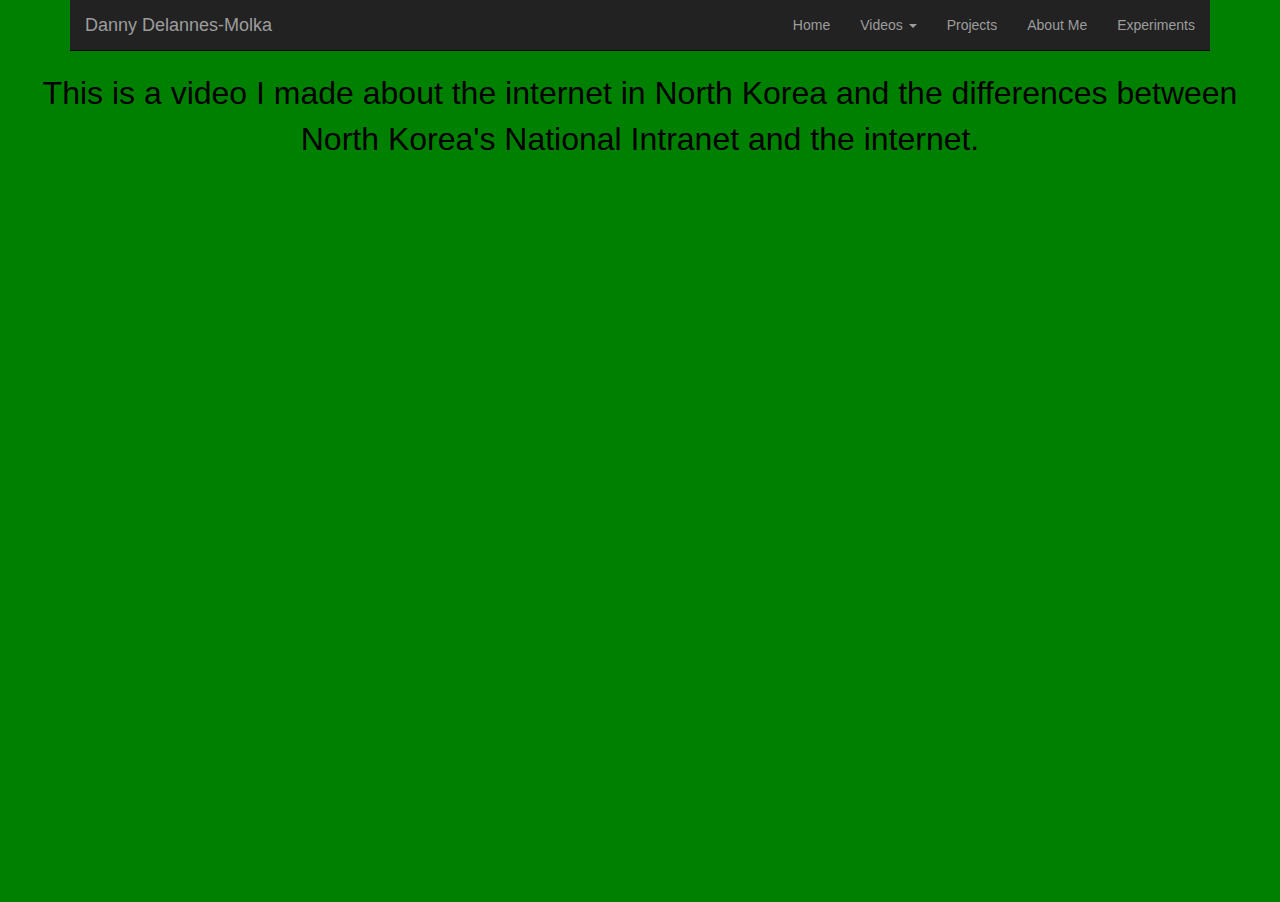
<file: Video1.html>
<head>
  <meta name="viewport" content="width=device-width, initial-scale=1">
  <link href="https://maxcdn.bootstrapcdn.com/bootstrap/3.3.7/css/bootstrap.min.css" rel="stylesheet" integrity="sha384-BVYiiSIFeK1dGmJRAkycuHAHRg32OmUcww7on3RYdg4Va+PmSTsz/K68vbdEjh4u" crossorigin="anonymous">
  <script src="https://cdnjs.cloudflare.com/ajax/libs/jquery/3.1.1/jquery.min.js" integrity="sha256-hVVnYaiADRTO2PzUGmuLJr8BLUSjGIZsDYGmIJLv2b8=" crossorigin="anonymous"></script>
  <script src="https://maxcdn.bootstrapcdn.com/bootstrap/3.3.7/js/bootstrap.min.js" integrity="sha384-Tc5IQib027qvyjSMfHjOMaLkfuWVxZxUPnCJA7l2mCWNIpG9mGCD8wGNIcPD7Txa" crossorigin="anonymous"></script>
  <link rel="stylesheet" type="text/css" href="style.css">
  <title>Danny Delannes-Molka</title>
</head>
  <body id="Video1">
    <div class = "container reponsive">
    <div class = "navbar-wrapper";
      <div class = "container">
      <nav class="navbar navbar-inverse navbar-static-top">
        <div class="container-fluid">
          <div class="navbar-header">
            <a class="navbar-brand" href="#">Danny Delannes-Molka</a>

          <button type = "button" class = "navbar-toggle collapsed" data-toggle = "collapse" data-target="#navbar" aria-expanded="false" aria-controls="navbar">
            <span class="sr-only">Toggle navigation</span>
            <span class ="icon-bar"></span>
            <span class ="icon-bar"></span>
            <span class ="icon-bar"></span>
          </button>
          </div>
            <div id="navbar" class = "collapse navbar-collapse">
              <ul class="nav navbar-nav navbar-right">
                <li><a href="index.html">Home</a></li>
                    <li class="dropdown">
                  <a class="dropdown-toggle" data-toggle="dropdown" href="index.html">Videos
                  <span class="caret"></span></a>
                  <ul class="dropdown-menu">
                    <li class="active"><a href="Video1.html">Internet vs. Intranet</a></li>
                    <li><a href="Video2.html">How a Brute Force Attack Works</a></li>
                    <li><a href="Video3.html">How does Onion Routing Work</a></li>
                  </ul>
                </li>
                <li><a href="Downloads.html">Projects</a></li>
                <li><a href="Resume.html">About Me</a></li>
                <li><a href="Experiments.html">Experiments</a></li>
              </ul>
            </div>
            </div>
        </div>
        </div>
      </nav>
    <p>This is a video I made about the internet in North Korea and the differences between North Korea's National Intranet and the internet.</p>
      <p>
      <div class="embed-responsive embed-responsive-16by9">
        <iframe class="embed-responsive-item" src="https://www.youtube.com/embed/lLcGKd9XOeQ" frameborder="0" allowfullscreen></iframe>
        </div>
        </p>
    </div>
  </body>
</file>
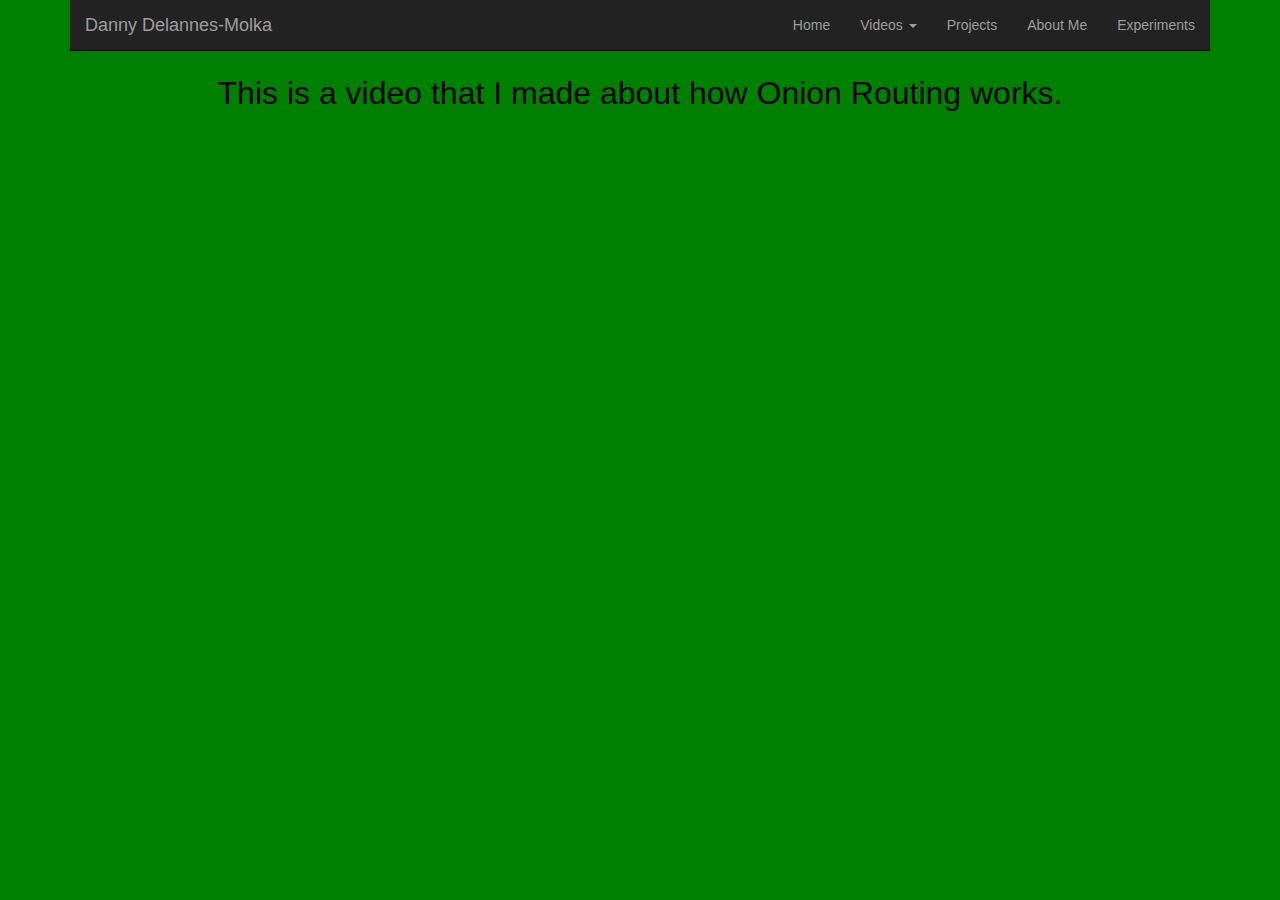
<file: Video3.html>
<head>
  <meta name="viewport" content="width=device-width, initial-scale=1">
  <link href="https://maxcdn.bootstrapcdn.com/bootstrap/3.3.7/css/bootstrap.min.css" rel="stylesheet" integrity="sha384-BVYiiSIFeK1dGmJRAkycuHAHRg32OmUcww7on3RYdg4Va+PmSTsz/K68vbdEjh4u" crossorigin="anonymous">
  <script src="https://cdnjs.cloudflare.com/ajax/libs/jquery/3.1.1/jquery.min.js" integrity="sha256-hVVnYaiADRTO2PzUGmuLJr8BLUSjGIZsDYGmIJLv2b8=" crossorigin="anonymous"></script>
  <script src="https://maxcdn.bootstrapcdn.com/bootstrap/3.3.7/js/bootstrap.min.js" integrity="sha384-Tc5IQib027qvyjSMfHjOMaLkfuWVxZxUPnCJA7l2mCWNIpG9mGCD8wGNIcPD7Txa" crossorigin="anonymous"></script>
  <link rel="stylesheet" type="text/css" href="style.css">
  <title>Danny Delannes-Molka</title>
</head>

<body id="Video3">
    <div class = "container reponsive">
    <div class = "navbar-wrapper";
      <div class = "container">
      <nav class="navbar navbar-inverse navbar-static-top">
        <div class="container-fluid">
          <div class="navbar-header">
            <a class="navbar-brand" href="#">Danny Delannes-Molka</a>

          <button type = "button" class = "navbar-toggle collapsed" data-toggle = "collapse" data-target="#navbar" aria-expanded="false" aria-controls="navbar">
            <span class="sr-only">Toggle navigation</span>
            <span class ="icon-bar"></span>
            <span class ="icon-bar"></span>
            <span class ="icon-bar"></span>
          </button>
          </div>
            <div id="navbar" class = "collapse navbar-collapse">
              <ul class="nav navbar-nav navbar-right">
                <li><a href="index.html">Home</a></li>
                    <li class="dropdown">
                  <a class="dropdown-toggle" data-toggle="dropdown" href="index.html">Videos
                  <span class="caret"></span></a>
                  <ul class="dropdown-menu">
                    <li><a href="Video1.html">Internet vs. Intranet</a></li>
                    <li><a href="Video2.html">How a Brute Force Attack Works</a></li>
                    <li class="active"><a href="Video3.html">How does Onion Routing Work</a></li>
                  </ul>
                </li>
                <li><a href="Downloads.html">Projects</a></li>
                <li><a href="Resume.html">About Me</a></li>
                <li><a href="Experiments.html">Experiments</a></li>
              </ul>
            </div>
            </div>
        </div>
        </div>
      </nav>
    <p>This is a video that I made about how Onion Routing works.</p>
      <p>
      <div class="embed-responsive embed-responsive-16by9">
        <iframe class="embed-responsive-item" src="https://www.youtube.com/embed/lxmCocvJbF8" frameborder="0" allowfullscreen></iframe>
        </div>
        </p>
    </div>
  </body>
</file>
<file: style.css>
p{
  color: black;
  font-size: 32px;
  text-align: center;
}
p1{
  text-decoration: underline;
  color: darkblue;
  font-size: 32px;
  text-align: center;
}
li {
    list-style-type: none;
}
.hidden-links{
  text-decoration: none;
  color: #536482;
}
#first-paragraph {
  text-align: center;
  font-family: helvetica, sans-serif;
  font-size: 32px;
  color: orange;
}
body{
  background-color: green;
}
img {max-width:100%}
@media (min-width: 768px) and (max-width: 1000px) {
   .collapse {
       display: none !important;
   }
}
</file>
